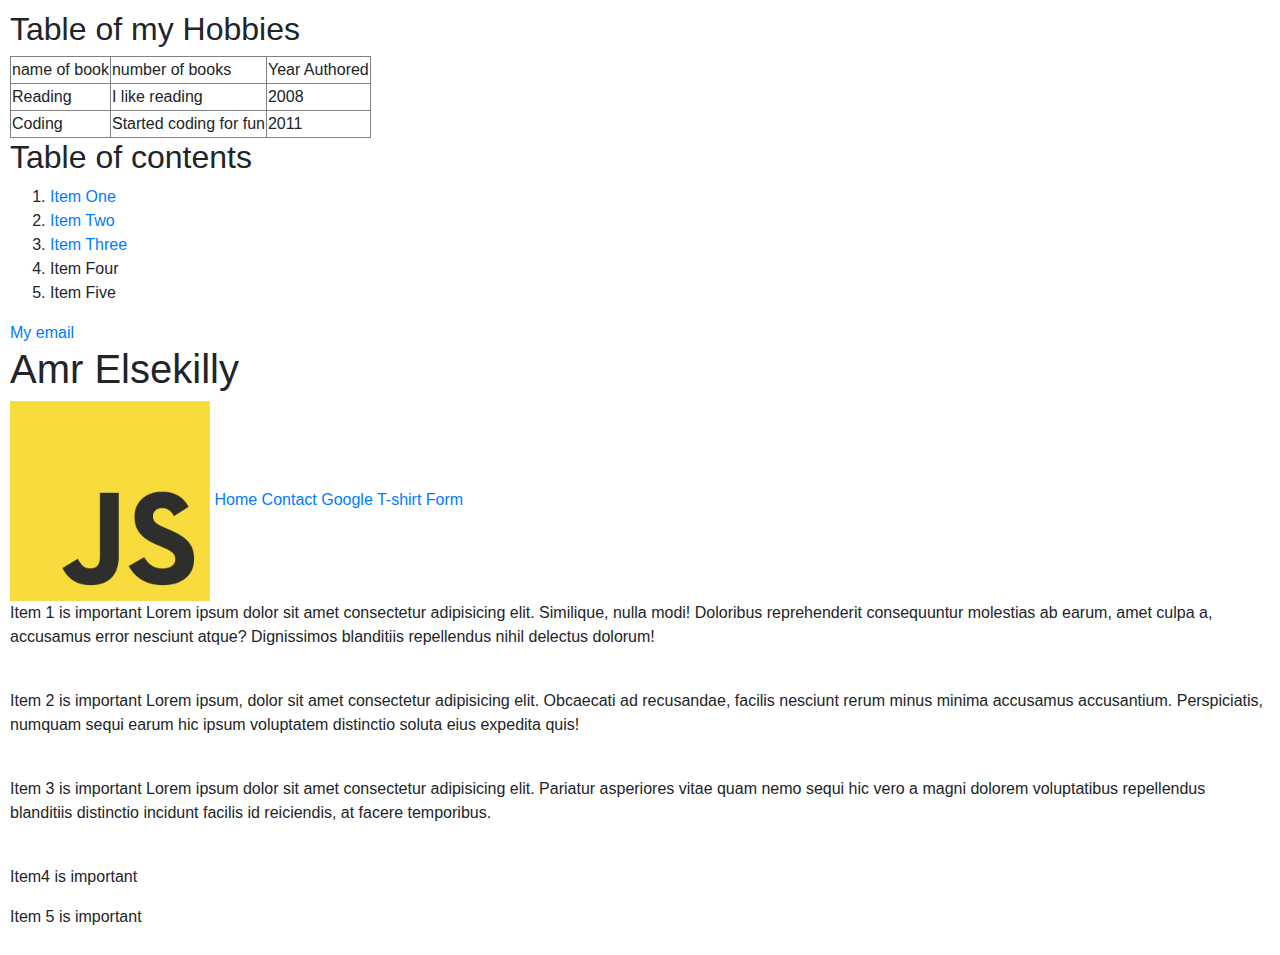
<file: index.html>
<!DOCTYPE html>
<html>

<head>
    <title>Amr's Page</title>
</head>

<body>

    <h2>Table of my Hobbies</h2>
    <table border="1">
        <thead>
            <td>name of book</td>
            <td>number of books</td>
            <td>Year Authored</td>
        </thead>
        <tbody>
            <tr>
                <td>Reading</td>
                <td>I like reading</td>
                <td>2008</td>
            </tr>
            <tr>
                <td>Coding</td>
                <td>Started coding for fun</td>
                <td>2011</td>
            </tr>
        </tbody>
    </table>

    <h2>Table of contents</h2>
    <ol>
        <li><a href="#one">Item One</a></li>
        <li><a href="#two">Item Two</a></li>
        <li><a href="#three">Item Three</a></li>
        <li>Item Four</li>
        <li>Item Five</li>
    </ol>
    <a href="mailto:amr@amrsekilly.com">My email</a>
    <h1>Amr Elsekilly</h1>
    <img width="200" src="./jslogo.jpg" alt="Javascript logo for ES6" />

    <a href="/">Home</a>
    <a href="./contact.html">Contact</a>
    <a href="https://google.com">Google</a>
    <a href="./tshirt-form.html">T-shirt Form</a>




    <p id="one">Item 1 is important Lorem ipsum dolor sit amet consectetur adipisicing elit. Similique, nulla modi!
        Doloribus
        reprehenderit consequuntur molestias ab earum, amet culpa a, accusamus error nesciunt atque? Dignissimos
        blanditiis repellendus nihil delectus dolorum!</p>
    <br>
    <p id="two">Item 2 is important Lorem ipsum, dolor sit amet consectetur adipisicing elit. Obcaecati ad recusandae,
        facilis
        nesciunt rerum minus minima accusamus accusantium. Perspiciatis, numquam sequi earum hic ipsum voluptatem
        distinctio soluta eius expedita quis!</p>
    <br>
    <p id="three">Item 3 is important Lorem ipsum dolor sit amet consectetur adipisicing elit. Pariatur asperiores vitae
        quam nemo
        sequi hic vero a magni dolorem voluptatibus repellendus blanditiis distinctio incidunt facilis id reiciendis, at
        facere temporibus.</p>
    <br>
    <p id="four">Item4 is important</p>
    <p id="five">Item 5 is important</p>

    <link rel="stylesheet" href="./style.css">
    <link rel="stylesheet" href="https://stackpath.bootstrapcdn.com/bootstrap/4.4.1/css/bootstrap.min.css">
</body>

</html>
</file>
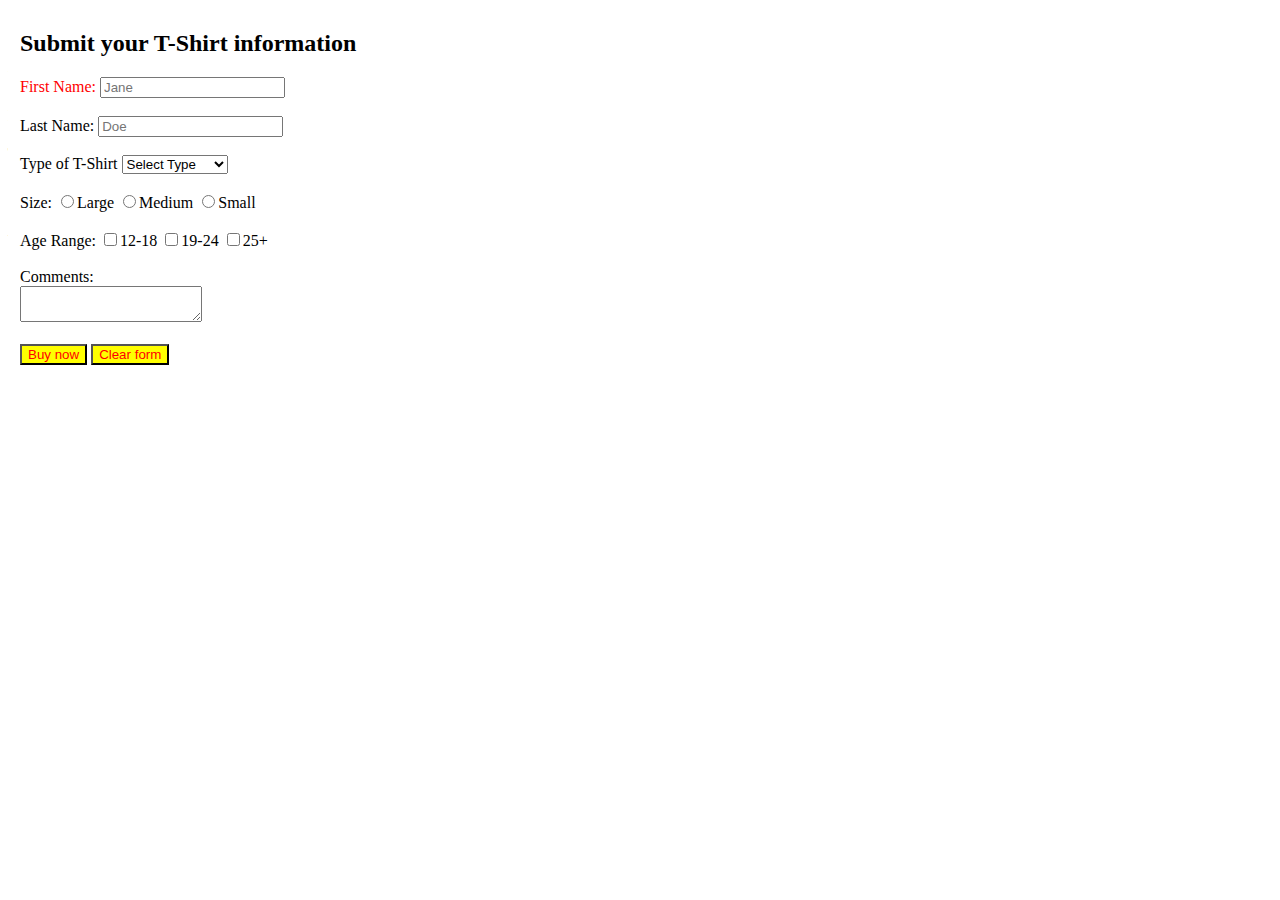
<file: tshirt-form.html>
<!DOCTYPE html>
<html lang="en">

<head>
    <meta charset="UTF-8">
    <meta name="viewport" content="width=device-width, initial-scale=1.0">
    <title>T-Shirt Form</title>
</head>

<body>
    <h2>Submit your T-Shirt information</h2>

    <form method="GET">
        <label id="first-name">First Name:
            <input type="text" name="firstName" placeholder="Jane" />
        </label>
        <br>
        <br>
        <label>Last Name:
            <input type="text" name="lastName" placeholder="Doe" />
        </label>
        <br>
        <br>

        <label>Type of T-Shirt
            <select>
                <option disabled selected>Select Type</option>
                <option value="short">Short Sleeved</option>
                <option value="long">Long Sleeved</option>
                <option value="sleeveless">Sleeveless</option>
            </select>
        </label>
        <br>
        <br>

        <label>Size:</label>
        <input type="radio" name="size" value="Large">Large</input>
        <input type="radio" name="size" value="Medium">Medium</input>
        <input type="radio" name="size" value="Small">Small</input>
        <br>
        <br>

        <label>Age Range: </label>
        <input type="checkbox" name="age" value="12">12-18</input>
        <input type="checkbox" name="age" value="19">19-24</input>
        <input type="checkbox" name="age" value="25">25+</input>
        <br>
        <br>

        <label>Comments:
            <br>
            <textarea placeholder="Your Comment">

            </textarea>
        </label>
        <br>
        <br>

        <!-- <input type="submit" value="buy now"> -->
        <button class="my-button" type="submit">Buy now</button>
        <input class="my-button" type="reset" value="Clear form">

    </form>
    <link rel="stylesheet" href="./style.css">

</body>

</html>
</file>
<file: style.css>
@import "./button.css";

html,
body {
    margin: 10px 10px 10px 10px;
}

#first-name {
    color: red;
}
</file>
